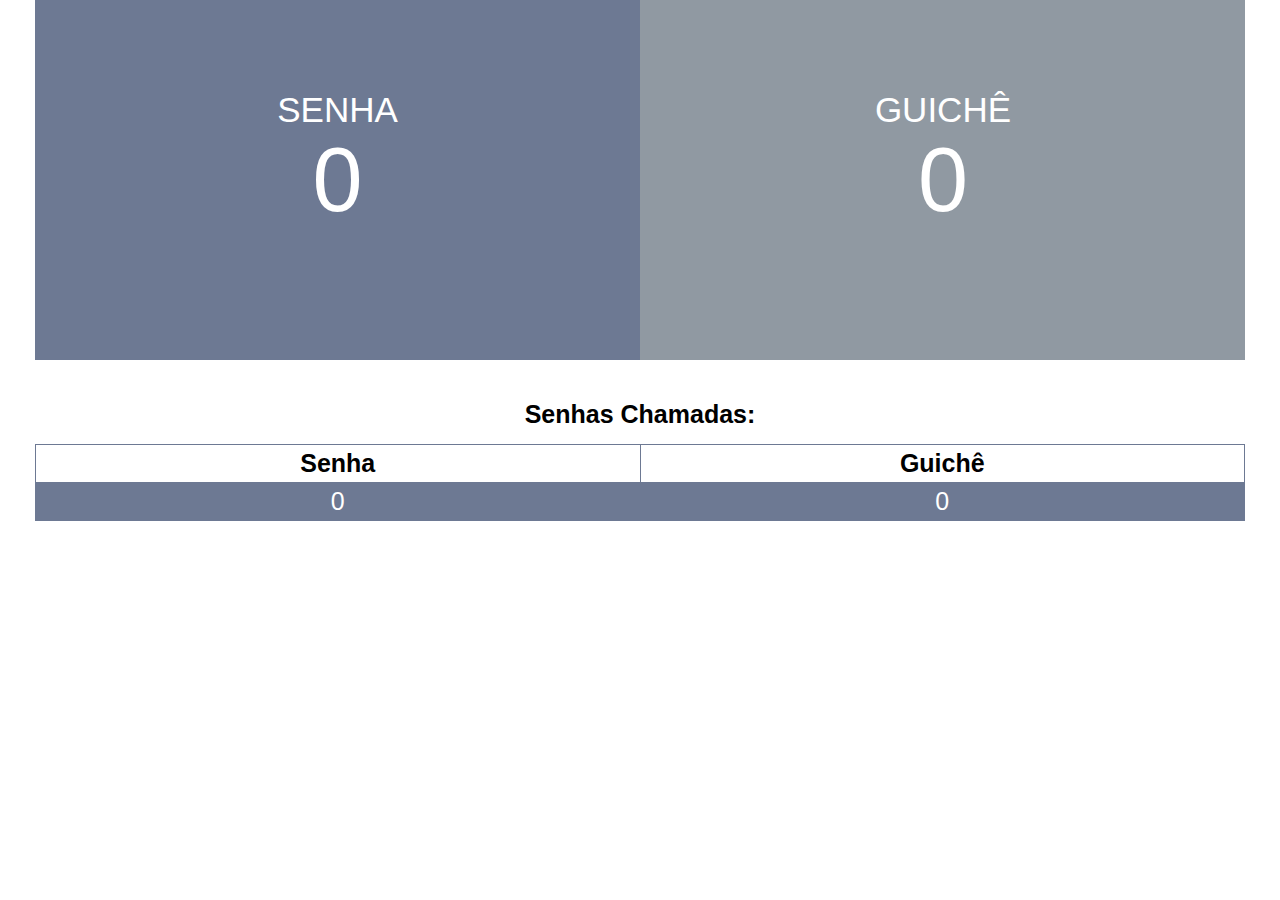
<file: index.html>
<!DOCTYPE html>
<html lang="pt-br">
<head>
    <meta charset="UTF-8">
    <meta name="viewport" ontent="width=device-width, initial-scale-1">
    <title>Senhas Chamadas - Controle de Filas</title>

    <link rel="stylesheet" type="text/css" href="CSS/grid.css">
    <link rel="stylesheet" type="text/css" href="CSS/global.css">
</head>
<body>
    
    <div class="container">     
        
        <div class="row">
            <div class="col col-2">
                <div class="label" id=senha>
                    <p>SENHA</p>

                    <div class="valor" id="valorSenha"></div>
                </div>
                
            </div>
            
            <div class="col col-2">
                <div class="label" id="guiche">
                    <p>GUICHÊ</p>

                    <div class="valor" id="valorGuiche"></div>
                </div>
            </div>
        </div>
        
        <div class="row">
            <div class="col">

                <table >
                    <caption>Senhas Chamadas:</caption>
                    <thead>    
                        <tr>
                            <th>Senha</th>
                            <th>Guichê</th>
                        </tr>
                    </thead> 
                    
                    <tbody id="tabela-chamadas">

                    </tbody>
                </table>

            </div>
        </div>
        
    </div>

    <script src="JS/senha.js"></script>
</body>
</html>
</file>
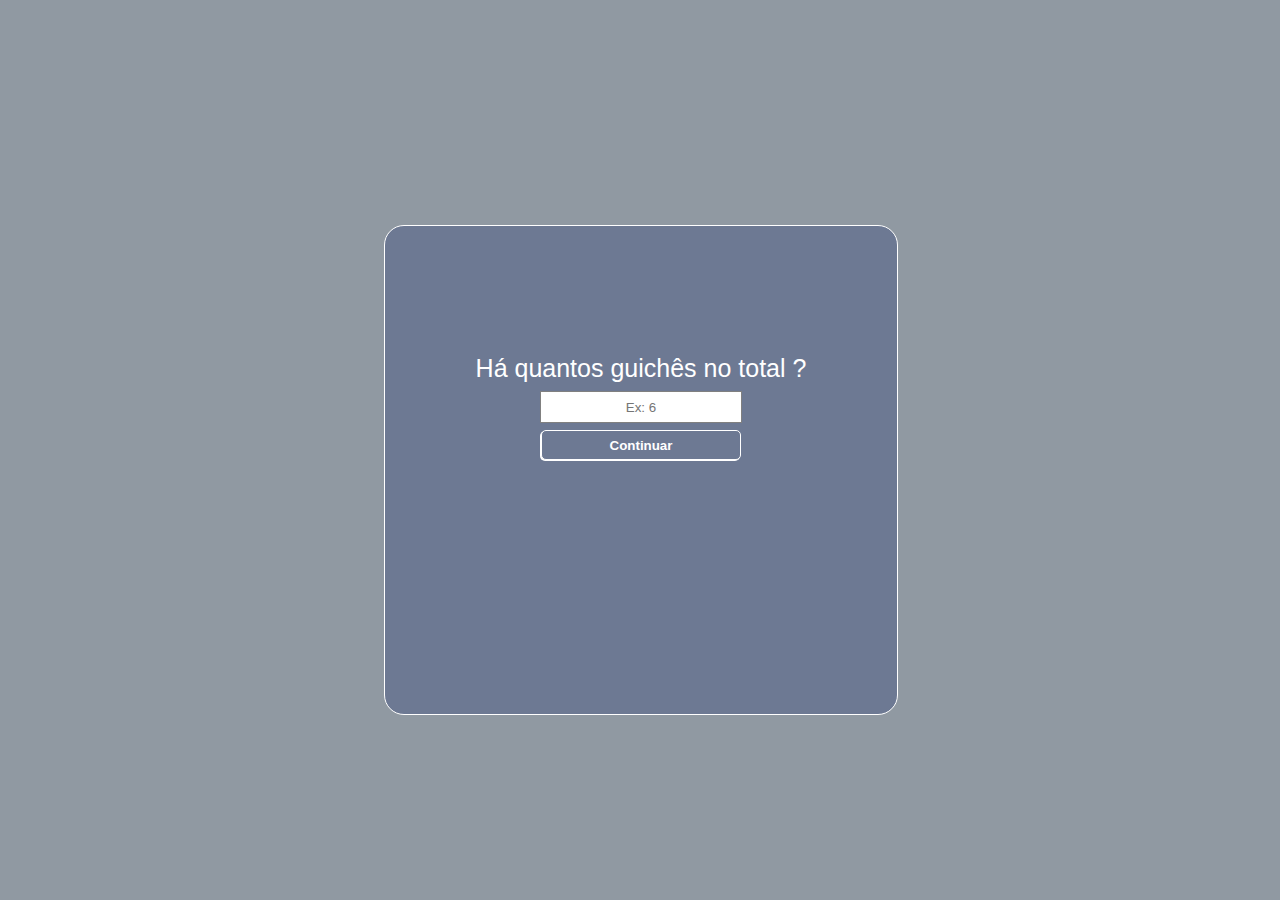
<file: painel.html>
<!DOCTYPE html>
<html lang="pt-br">
<head>
    <meta charset="UTF-8">
    <meta name="viewport" content="width=device-width, initial-scale=1.0">
    <title>Painel - Controle de Senhas</title>
    <link rel="stylesheet" type="text/css" href="CSS/painel.css">
</head>
<body>
    <main id="view-prox">
        <div class="label">Qual o seu guichê?</div>

        <select name="guiche" id="selectGuiche">
        </select><br>
        <button id="btnProx">Chamar o Proximo!</button>
    </main>

    <div id="view-start" class="start">
        <div class="label">
            Há quantos guichês no total ?
        </div>
        <input id="input-guiche" type="text" placeholder="Ex: 6"><br>
        <button id="start">Continuar</button>
    </div>
    

    <script src="JS/painel.js"></script>
</body>
</html>
</file>
<file: CSS/global.css>
* {
    font-family: sans-serif
   }

header{
    width: 100%;
    height: 30px;
    text-align: center;
    line-height: 30px;
    font-size: 20px;
    font-weight: bold;
}

.label{
    text-align: center;
    font-size: 35px;
    font-weight: 500;
    color: white;
    line-height: 80px;
    padding-top: 70px;
    padding-bottom: 150px;
}

#senha {
    background-color: #6D7993;
}

#guiche {
    background-color: #9099A2;
}

.valor {
    line-height: 60px;
    font-size: 90px;
}


table {
    border-collapse: collapse;
    width: 100%;
    margin-top: 10px;
}

caption{
    padding-top: 30px;
    padding-bottom: 15px;
    font-size: 25px;
    font-weight: bold;
}
   
tr:nth-child(odd) {
    background-color: #6D7993;
    color: white;
}


td, th {
    border: 1px solid #6D7993;
    text-align: center;
    padding: 4px;
    font-size: 25px;
    width: 50%;
}

th {
    background-color: white;
    font-size: 25px;
    color: black;
}

@media (max-device-width: 700px) {
    .label{
        font-size: 70px;
    }

    .valor{
        font-size: 150px;
        line-height: 150px;
    }
}

@media (max-device-width: 700px) {
    td, th{
        font-size: 60px;
    }

    caption{
        padding-top: 30px;
        padding-bottom: 15px;
        font-size: 60px;
        font-weight: bold;
    }
}
</file>
<file: CSS/painel.css>
* {
    margin:0;
    padding: 0;
    font-family: sans-serif
}

html, body{
    width: 100%;
    height: 100%;
    background-color: #9099A2;
}

main, .start {
    width: 40%;
    height: 40%;
    background-color: #6D7993;
    position: absolute;
    top: 25%;
    left: 30%;
    border-radius: 20px;
    border: 1px solid white;
    /* box-shadow: -5px 5px 1px;  */
    text-align: center;
    font-size: 25px;
    padding-top: 10%;
    color: white;
}

/* colors: #6D7993 = escuro   / #9099A2 - claro */

select, button {
    width: 200px;
    height: 30px;
    margin: 7px 0px 0px 0px;
    border-radius: 5px;
    text-align: center;
}

button {
    background-color: #6D7993;
    border: 1px solid white;
    color: white;
    font-weight: 600;
    box-shadow: -1px 1px 0px; 
}

input{
    height: 30px;
    width: 200px;
    border: 1px solid gray;
    margin-top: 8px;
    text-align: center;

}

main {
    display: none;
}
</file>
<file: CSS/grid.css>
/* reset básico */
* {
    margin: 0;
    padding: 0;
    -webkit-box-sizing: border-box;
       -moz-box-sizing: border-box;
            box-sizing: border-box;
}

/* conteiner */
.container  {
    width: 99%;
    margin-left: auto;
    margin-right: auto;
    padding: 0 0px;
}
     @media (min-width: 1200px) {
        .container {
            max-width: 1200px;
            padding: 0;
        }
    } 

/* linha */
.row {
    margin-left: -5px;
    margin-right: -5px;
}
    .row:before,
    .row:after {
        content: "";
        display: table;
    }
    .row:after {
        clear: both;
    }

/* colunas */
.col {
    display: inline-block;
    vertical-align: top;
    min-height: 1px;
    /* padding-left: 5px;
    padding-right: 5px; */
    width: 100%;
    margin-right: -4px;
    *zoom: 1;
    *display: inline;
}

    /* duas colonas */
    @media (min-device-width: 700px) and
        (min-width: 700px) {
        .col-2 {
            width: 50%;
        }
    }

    /* tres colunas */
    @media (min-width: 728px) {
        .col-3 {
            width: 33.3333%;
        }
    }

    /* sidebar */
    @media (min-width: 992px) {
        .col-content {
            width: 60%;
        }

        .col-sidebar {
           width: 40%;
        }
    }
</file>
